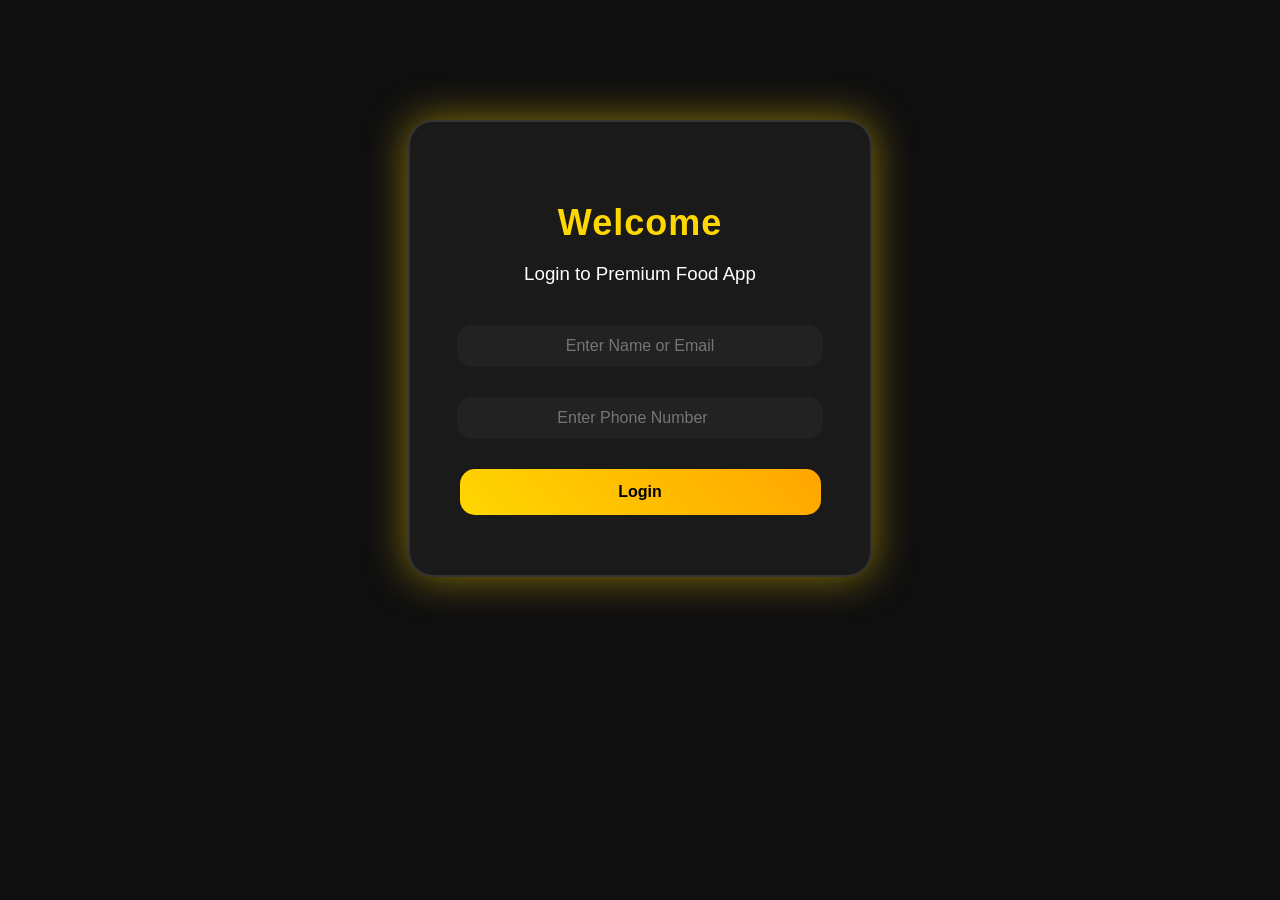
<file: index.html>
<!DOCTYPE html>
<html>
<head>
  <title>Premium Food App - Login</title>
  <link rel="stylesheet" href="style.css">
</head>
<body>

<div class="login-box">
  <h1>Welcome</h1>
  <h3>Login to Premium Food App</h3>

  <input type="text" id="username" placeholder="Enter Name or Email">
  <input type="number" id="phone" placeholder="Enter Phone Number">

  <button onclick="login()">Login</button>
</div>

<script src="script.js"></script>
</body>
</html>
</file>
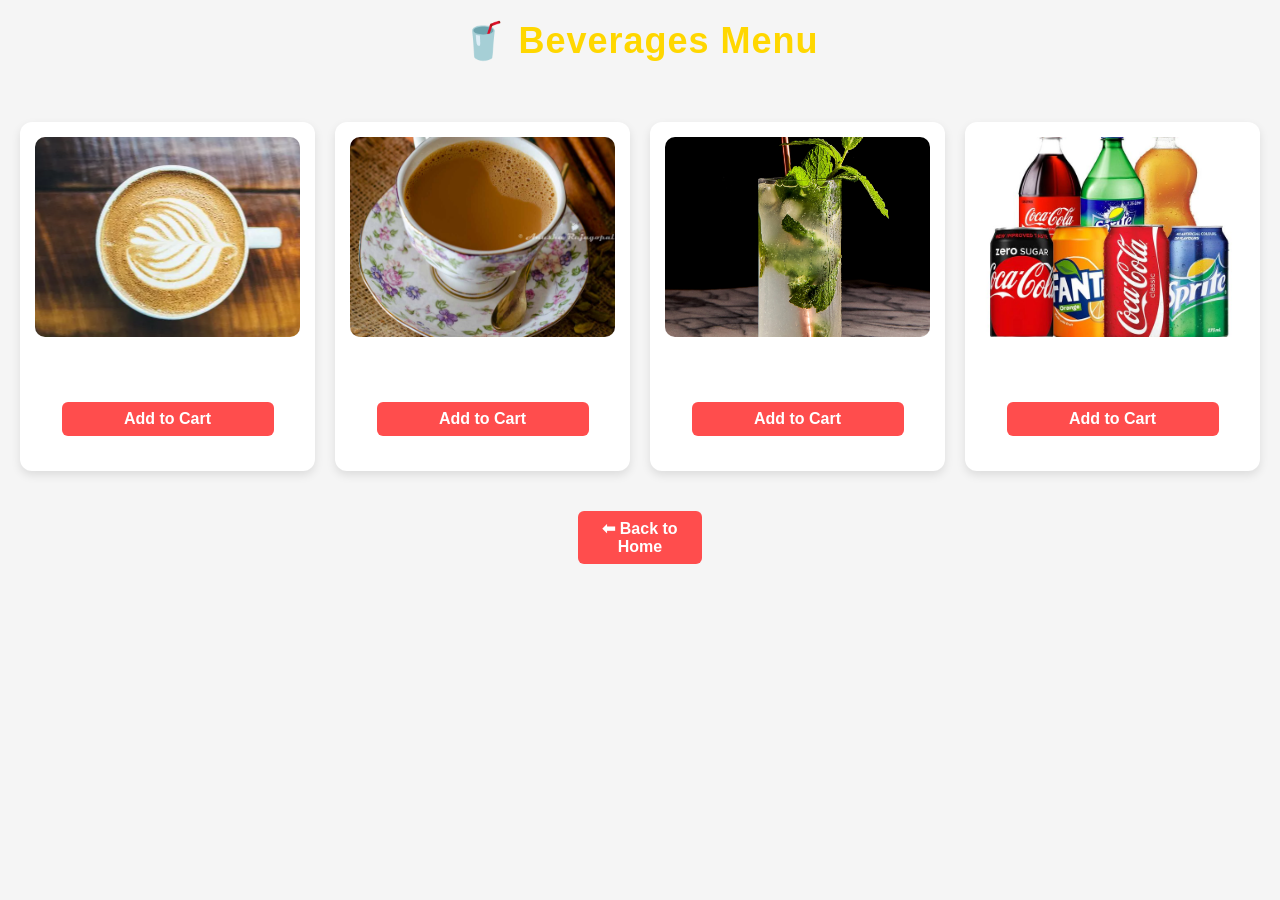
<file: beverages.html>
<!DOCTYPE html>
<html>
<head>
    <title>Beverages Menu</title>
    <link rel="stylesheet" href="style.css">
    <style>
        body {
            font-family: Arial, sans-serif;
            background: #f5f5f5;
            text-align: center;
        }

        h1 {
            margin-top: 20px;
        }

        .menu-container {
            display: grid;
            grid-template-columns: repeat(auto-fit, minmax(220px, 1fr));
            gap: 20px;
            padding: 20px;
        }

        .food-item {
            background: white;
            padding: 15px;
            border-radius: 12px;
            box-shadow: 0 4px 10px rgba(0,0,0,0.1);
        }

        .food-item img {
            width: 100%;
            height: 200px;
            object-fit: cover;
            border-radius: 10px;
        }

        .food-item h3 {
            margin: 10px 0 5px;
        }

        .food-item p {
            margin: 5px 0;
            font-weight: bold;
        }

        button {
            padding: 8px 15px;
            border: none;
            background: #ff4d4d;
            color: white;
            border-radius: 6px;
            cursor: pointer;
        }

        button:hover {
            background: #e60000;
        }

        .back-btn {
            margin: 20px;
            display: inline-block;
        }
    </style>
</head>

<body>

<h1>🥤 Beverages Menu</h1>

<div class="menu-container">

    <div class="food-item">
        <img src="images/beverages/coffee.jpg" alt="Coffee">
        <h3>Coffee</h3>
        <p>₹80</p>
        <button onclick="addToCart('Coffee',80)">Add to Cart</button>
    </div>

    <div class="food-item">
        <img src="images/beverages/tea.jpg" alt="Tea">
        <h3>Tea</h3>
        <p>₹50</p>
        <button onclick="addToCart('Tea',50)">Add to Cart</button>
    </div>

    <div class="food-item">
        <img src="images/beverages/mojito.jpg" alt="Mojito">
        <h3>Mojito</h3>
        <p>₹120</p>
        <button onclick="addToCart('Mojito',120)">Add to Cart</button>
    </div>

    <div class="food-item">
        <img src="images/beverages/softdrink.jpg" alt="Soft Drink">
        <h3>Soft Drink</h3>
        <p>₹60</p>
        <button onclick="addToCart('Soft Drink',60)">Add to Cart</button>
    </div>

</div>

<a href="index.html" class="back-btn">
    <button>⬅ Back to Home</button>
</a>

<script src="script.js"></script>

</body>
</html>
</file>
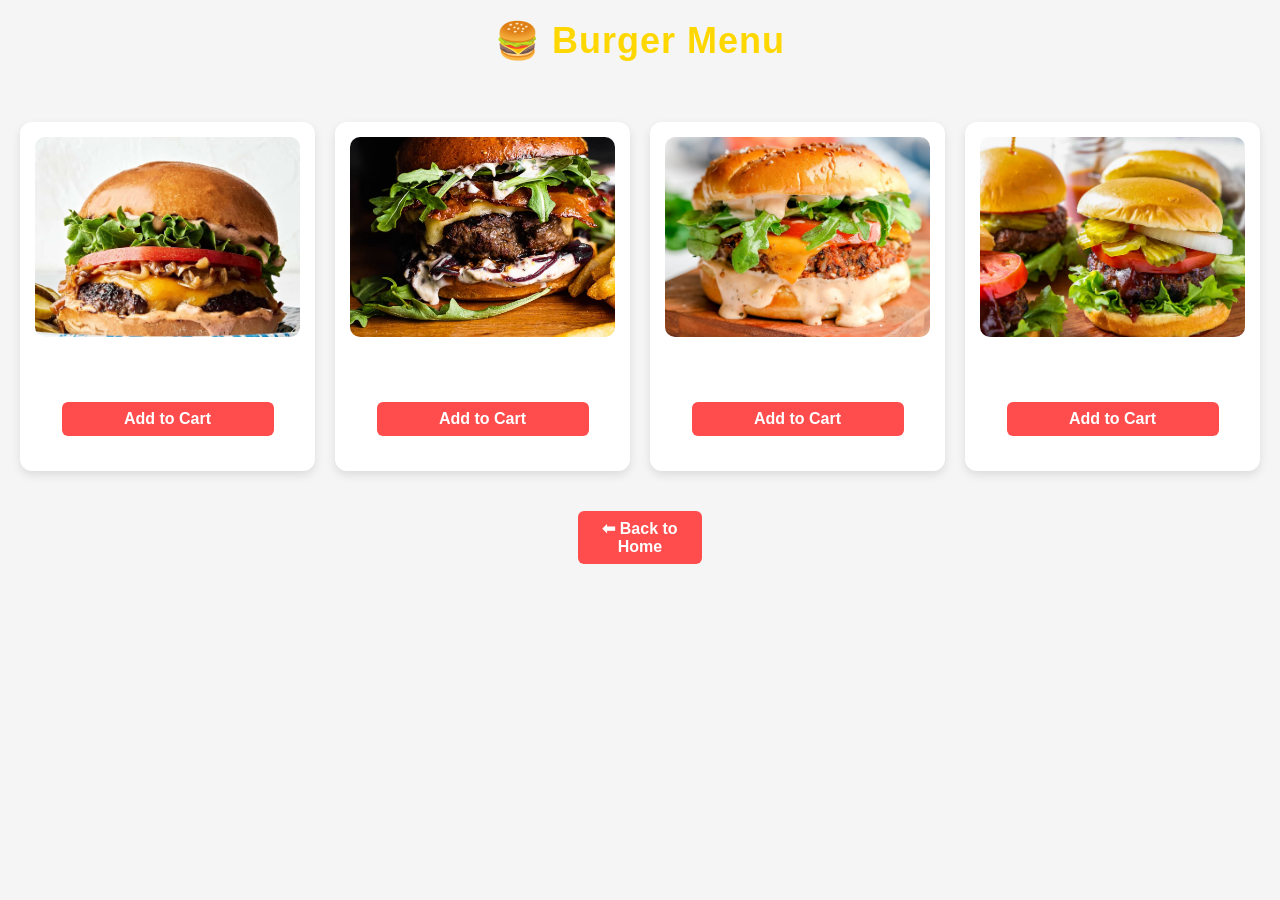
<file: burger.html>
<!DOCTYPE html>
<html>
<head>
    <title>Burger Menu</title>
    <link rel="stylesheet" href="style.css">
    <style>
        body {
            font-family: Arial, sans-serif;
            background: #f5f5f5;
            text-align: center;
        }

        h1 {
            margin-top: 20px;
        }

        .menu-container {
            display: grid;
            grid-template-columns: repeat(auto-fit, minmax(220px, 1fr));
            gap: 20px;
            padding: 20px;
        }

        .food-item {
            background: white;
            padding: 15px;
            border-radius: 12px;
            box-shadow: 0 4px 10px rgba(0,0,0,0.1);
        }

        .food-item img {
            width: 100%;
            height: 200px;
            object-fit: cover;
            border-radius: 10px;
        }

        .food-item h3 {
            margin: 10px 0 5px;
        }

        .food-item p {
            margin: 5px 0;
            font-weight: bold;
        }

        button {
            padding: 8px 15px;
            border: none;
            background: #ff4d4d;
            color: white;
            border-radius: 6px;
            cursor: pointer;
        }

        button:hover {
            background: #e60000;
        }

        .back-btn {
            margin: 20px;
            display: inline-block;
        }
    </style>
</head>

<body>

<h1>🍔 Burger Menu</h1>

<div class="menu-container">

    <div class="food-item">
        <img src="images/burger/classic.jpg" alt="Classic Burger">
        <h3>Classic Burger</h3>
        <p>₹149</p>
        <button onclick="addToCart('Classic Burger',149)">Add to Cart</button>
    </div>

    <div class="food-item">
        <img src="images/burger/steakhouse.jpg" alt="Steakhouse Burger">
        <h3>Steakhouse Burger</h3>
        <p>₹199</p>
        <button onclick="addToCart('Steakhouse Burger',199)">Add to Cart</button>
    </div>

    <div class="food-item">
        <img src="images/burger/veggie.jpg" alt="Veggie Burger">
        <h3>Veggie Burger</h3>
        <p>₹129</p>
        <button onclick="addToCart('Veggie Burger',129)">Add to Cart</button>
    </div>

    <div class="food-item">
        <img src="images/burger/bbq.jpg" alt="BBQ Burger">
        <h3>BBQ Burger</h3>
        <p>₹179</p>
        <button onclick="addToCart('BBQ Burger',179)">Add to Cart</button>
    </div>

</div>

<a href="index.html" class="back-btn">
    <button>⬅ Back to Home</button>
</a>

<script src="script.js"></script>

</body>
</html>
</file>
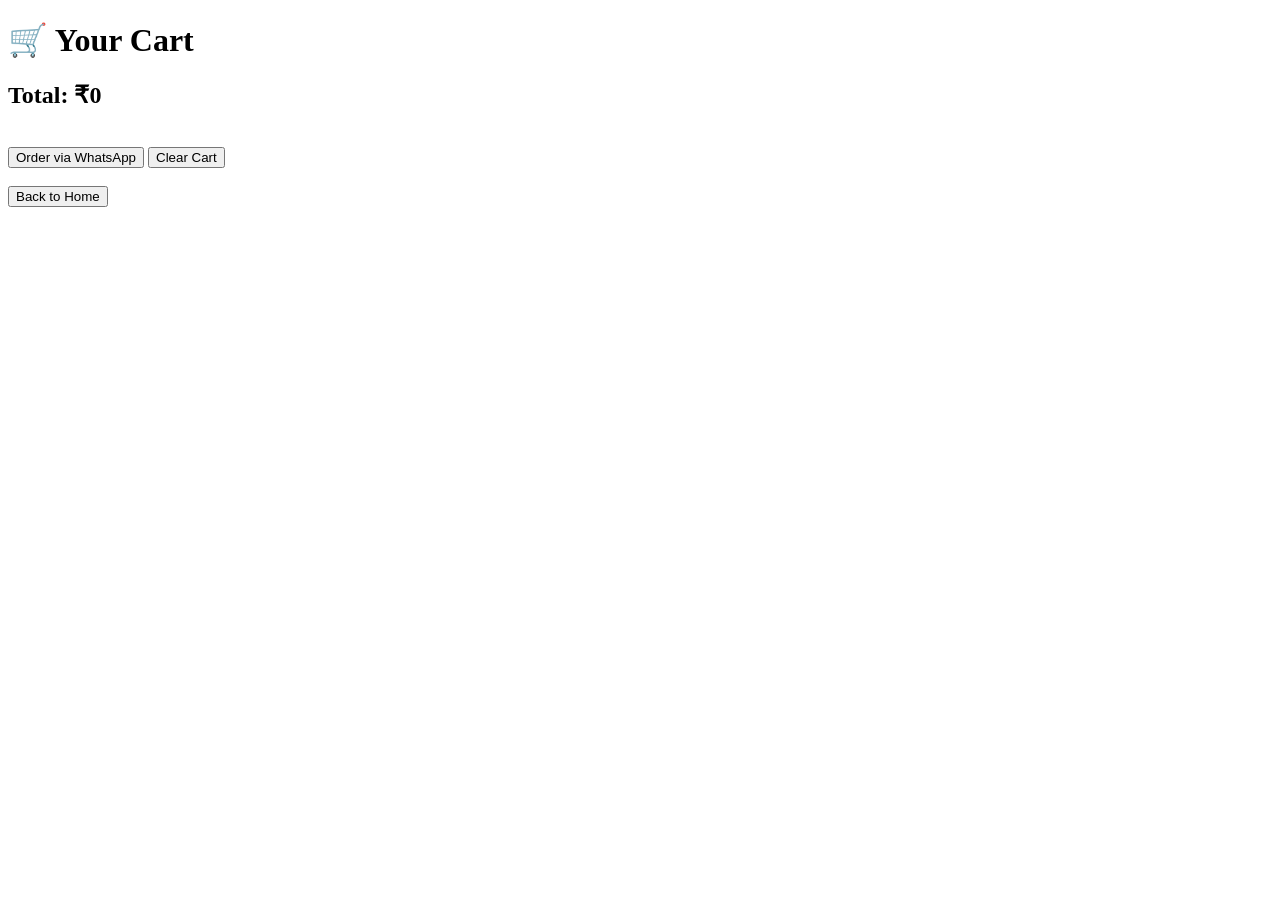
<file: cart.html>
<!DOCTYPE html>
<html>
<head>
    <title>Your Cart</title>
</head>
<body>

<h1>🛒 Your Cart</h1>

<div id="cart-items"></div>

<h2 id="total"></h2>

<br>

<button onclick="sendToWhatsApp()">Order via WhatsApp</button>
<button onclick="clearCart()">Clear Cart</button>

<br><br>

<a href="index.html"><button>Back to Home</button></a>

<script src="script.js"></script>

</body>
</html>
</file>
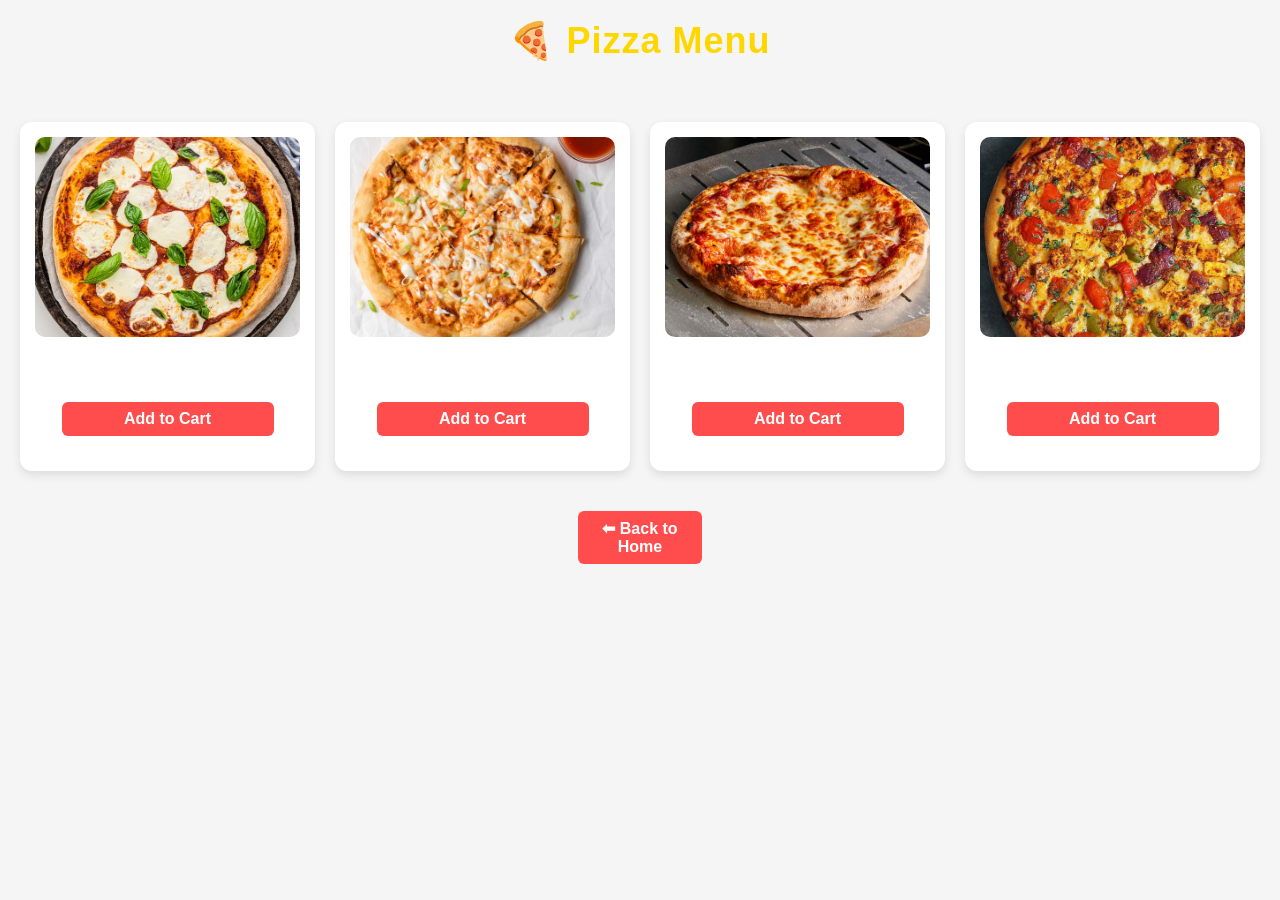
<file: pizza.html>
<!DOCTYPE html>
<html>
<head>
    <title>Pizza Menu</title>
    <link rel="stylesheet" href="style.css">
    <style>
        body {
            font-family: Arial, sans-serif;
            background: #f5f5f5;
            text-align: center;
        }

        h1 {
            margin-top: 20px;
        }

        .menu-container {
            display: grid;
            grid-template-columns: repeat(auto-fit, minmax(220px, 1fr));
            gap: 20px;
            padding: 20px;
        }

        .food-item {
            background: white;
            padding: 15px;
            border-radius: 12px;
            box-shadow: 0 4px 10px rgba(0,0,0,0.1);
        }

        .food-item img {
            width: 100%;
            height: 200px;
            object-fit: cover;
            border-radius: 10px;
        }

        .food-item h3 {
            margin: 10px 0 5px;
        }

        .food-item p {
            margin: 5px 0;
            font-weight: bold;
        }

        button {
            padding: 8px 15px;
            border: none;
            background: #ff4d4d;
            color: white;
            border-radius: 6px;
            cursor: pointer;
        }

        button:hover {
            background: #e60000;
        }

        .back-btn {
            margin: 20px;
            display: inline-block;
        }
    </style>
</head>

<body>

<h1>🍕 Pizza Menu</h1>

<div class="menu-container">

    <div class="food-item">
        <img src="images/pizza/margarita.jpg" alt="Margarita Pizza">
        <h3>Margarita Pizza</h3>
        <p>₹199</p>
        <button onclick="addToCart('Margarita Pizza',199)">Add to Cart</button>
    </div>

    <div class="food-item">
        <img src="images/pizza/buffalo.jpg" alt="Buffalo Pizza">
        <h3>Buffalo Pizza</h3>
        <p>₹249</p>
        <button onclick="addToCart('Buffalo Pizza',249)">Add to Cart</button>
    </div>

    <div class="food-item">
        <img src="images/pizza/cheese.jpg" alt="Cheese Pizza">
        <h3>Cheese Pizza</h3>
        <p>₹179</p>
        <button onclick="addToCart('Cheese Pizza',179)">Add to Cart</button>
    </div>

    <div class="food-item">
        <img src="images/pizza/paneer.jpg" alt="Paneer Pizza">
        <h3>Paneer Pizza</h3>
        <p>₹229</p>
        <button onclick="addToCart('Paneer Pizza',229)">Add to Cart</button>
    </div>

</div>

<a href="index.html" class="back-btn">
    <button>⬅ Back to Home</button>
</a>

<script src="script.js"></script>

</body>
</html>
</file>
<file: style.css>
/* =========================
   Body & Font
========================= */
body {
  margin: 0;
  font-family: 'Poppins', sans-serif;
  background: #0f0f0f; /* dark premium background */
  color: white;
}

h1 {
  text-align: center;
  margin: 40px 0;
  font-size: 36px;
  letter-spacing: 1px;
  color: gold;
}

/* =========================
   Navigation
========================= */
nav {
  background: #000;
  padding: 15px;
  text-align: center;
  position: sticky;
  top: 0;
  box-shadow: 0 2px 10px rgba(255, 215, 0, 0.3);
  z-index: 1000;
}

nav a {
  color: gold;
  margin: 0 20px;
  text-decoration: none;
  font-weight: bold;
  font-size: 18px;
  transition: 0.3s;
}

nav a:hover {
  color: white;
  transform: scale(1.1);
}

/* =========================
   Cards
========================= */
.container {
  display: flex;
  flex-wrap: wrap;
  justify-content: center;
  gap: 30px;
  padding: 30px;
}

.card {
  background: #1a1a1a;
  width: 300px;
  border-radius: 25px;
  overflow: hidden;
  box-shadow: 0 0 25px rgba(255, 215, 0, 0.5);
  transition: 0.4s;
  text-align: center;
  border: 2px solid #333;
}

.card:hover {
  transform: scale(1.05) rotate(-1deg);
  box-shadow: 0 0 40px rgba(255, 215, 0, 0.8);
}

.card img {
  width: 100%;
  height: 220px;
  object-fit: cover;
  border-bottom: 2px solid #333;
  transition: 0.3s;
}

.card img:hover {
  transform: scale(1.1);
  filter: brightness(1.2);
}

.card h3 {
  margin: 15px 0 5px 0;
  color: gold;
}

.card p {
  margin-bottom: 15px;
  font-weight: bold;
}

/* =========================
   Buttons
========================= */
button {
  padding: 12px;
  border: none;
  background: linear-gradient(45deg, gold, orange);
  font-weight: bold;
  cursor: pointer;
  width: 80%;
  margin-bottom: 20px;
  border-radius: 15px;
  transition: 0.3s;
  color: black;
  font-size: 16px;
}

button:hover {
  background: linear-gradient(45deg, orange, gold);
  color: white;
  transform: scale(1.05);
}

/* =========================
   Cart Page
========================= */
#cart-container .card {
  width: 90%;
  margin: 15px auto;
  border-radius: 20px;
  padding: 15px;
  background: #222;
  box-shadow: 0 0 20px rgba(255, 215, 0, 0.4);
}

#total {
  text-align: center;
  margin: 30px 0;
  font-size: 28px;
  color: gold;
}

#cart-container input[type=number] {
  width: 60px;
  border-radius: 10px;
  padding: 5px;
  text-align: center;
}/* =========================
   Login Box Premium Style
========================= */
.login-box {
  width: 380px;
  margin: 120px auto;
  padding: 40px;
  background: #1a1a1a;
  border-radius: 25px;
  text-align: center;
  box-shadow: 0 0 40px rgba(255, 215, 0, 0.5);
  border: 2px solid #333;
  transition: 0.4s;
}

.login-box:hover {
  transform: scale(1.05);
  box-shadow: 0 0 50px rgba(255, 215, 0, 0.8);
}

.login-box h1 {
  margin-bottom: 10px;
  color: gold;
  font-size: 36px;
}

.login-box h3 {
  margin-bottom: 25px;
  color: white;
  font-weight: normal;
}

.login-box input {
  width: 90%;
  padding: 12px;
  margin: 15px 0;
  border: none;
  border-radius: 15px;
  text-align: center;
  font-size: 16px;
  background: #222;
  color: white;
}

.login-box input:focus {
  outline: none;
  border: 2px solid gold;
}

.login-box button {
  width: 95%;
  padding: 14px;
  margin-top: 15px;
  background: linear-gradient(45deg, gold, orange);
  border: none;
  border-radius: 15px;
  font-weight: bold;
  cursor: pointer;
  font-size: 16px;
  color: black;
  transition: 0.3s;
}

.login-box button:hover {
  background: linear-gradient(45deg, orange, gold);
  color: white;
  transform: scale(1.05);
}.payment-box {
  width: 90%;
  max-width: 500px;
  margin: 50px auto;
  padding: 30px;
  background: #1a1a1a;
  border-radius: 20px;
  text-align: center;
  box-shadow: 0 0 25px rgba(255,215,0,0.4);
}

.payment-box input,
.payment-box textarea {
  width: 90%;
  padding: 12px;
  margin: 10px 0;
  border-radius: 12px;
  border: none;
  font-size: 15px;
}

.payment-box textarea {
  height: 80px;
  resize: none;
}

.qr-image {
  width: 220px;
  height: 220px;
  border-radius: 20px;
  margin: 20px 0;
  box-shadow: 0 0 20px rgba(255,215,0,0.5);
}

.upi-id {
  font-size: 14px;
  color: lightgray;
  margin-bottom: 20px;
}function generateOrderID() {
  return "FODI" + Math.floor(10000 + Math.random() * 90000);
}

function confirmOrder() {

  let name = document.getElementById("custName").value.trim();
  let phone = document.getElementById("custPhone").value.trim();
  let address = document.getElementById("custAddress").value.trim();
  let landmark = document.getElementById("landmark").value.trim();

  if (!name || !phone || !address) {
    alert("Please fill all required delivery details.");
    return;
  }

  if (cart.length === 0) {
    alert("Your cart is empty.");
    return;
  }

  let orderID = generateOrderID();

  let message = `Order ID: ${orderID}%0A`;
  message += `Name: ${name}%0A`;
  message += `Phone: ${phone}%0A`;
  message += `Address: ${address}%0A`;
  if (landmark) message += `Landmark: ${landmark}%0A`;
  message += `%0AOrder Details:%0A`;

  let total = 0;

  cart.forEach(item => {
    message += `${item.name} - ${item.quantity} x ₹${item.price}%0A`;
    total += item.quantity * item.price;
  });

  message += `%0ATotal: ₹${total}%0A`;
  message += `%0APayment Done via UPI.`;

  let whatsappURL = `https://wa.me/9363734907?text=${message}`;

  window.open(whatsappURL, "_blank");

  alert("Order sent! Please send payment screenshot on WhatsApp.");
}
</file>
